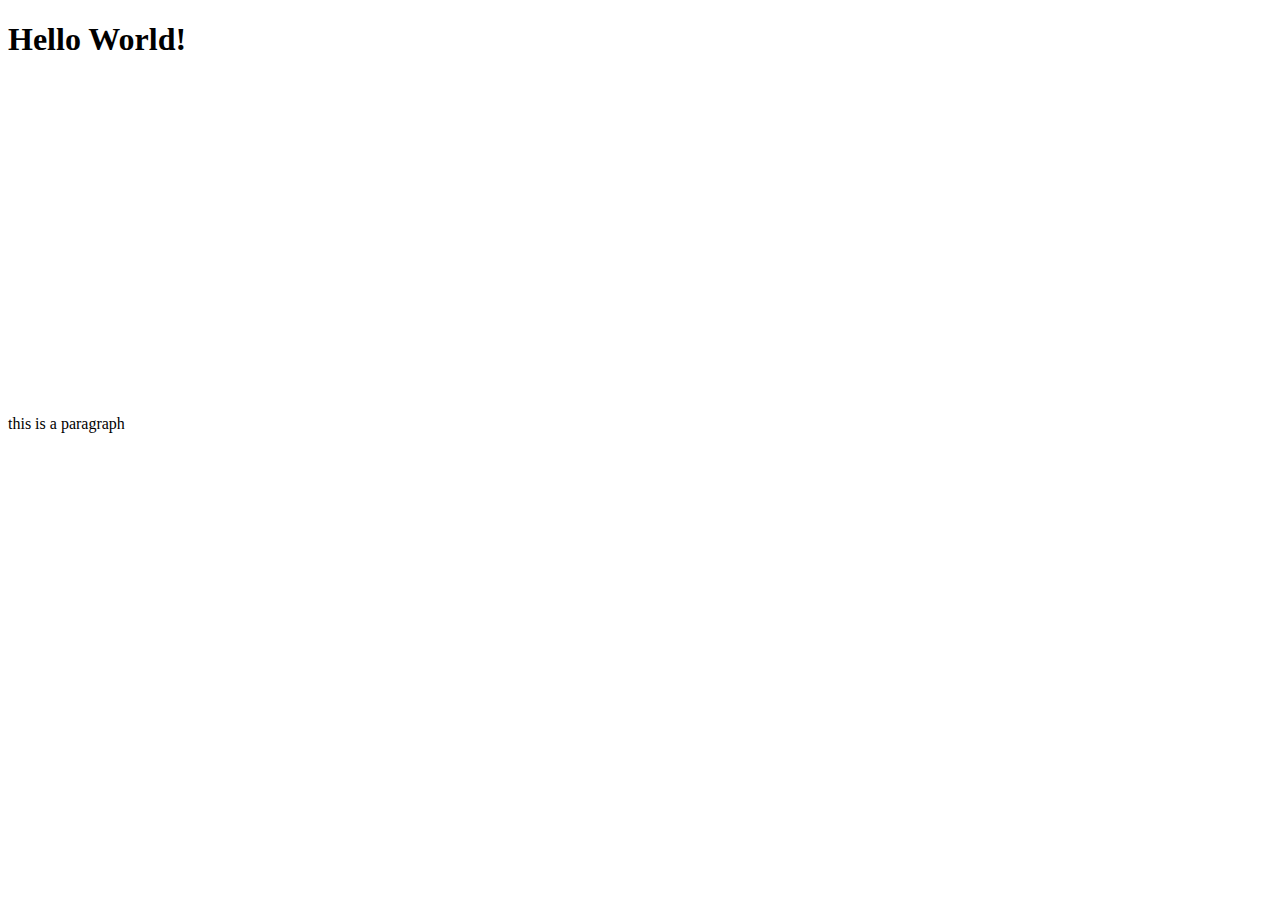
<file: Index.html>
<!DOCTYPE html>
<html>
<head>
     <title>Info 101</title>
</head>

<body>
<h1>Hello World!</h1>
<iframe width="560" height="315" src="https://www.youtube.com/embed/qVSy4O3k3u4" 
frameborder="0" gesture="media" allow="encrypted-media" allowfullscreen></iframe>

<iframe width="560" height="315" src="https://maps.google.com/maps?f=q&source=s_q&hl=en&geocode=&q=software+ companies&aq=0&oq=software&sll=47.670993,-122.344752&sspn=0.263556,0.676346& ie=UTF8&hq=software+companies&hnear=&t=m&ll=47.670993,-122.344752&spn=0.263556,0.676346 &output=embed" frameborder="0" gesture="media" allow="encrypted-media" ></iframe>
<p>
this is a paragraph
</p>
</body> 
</html>
</file>
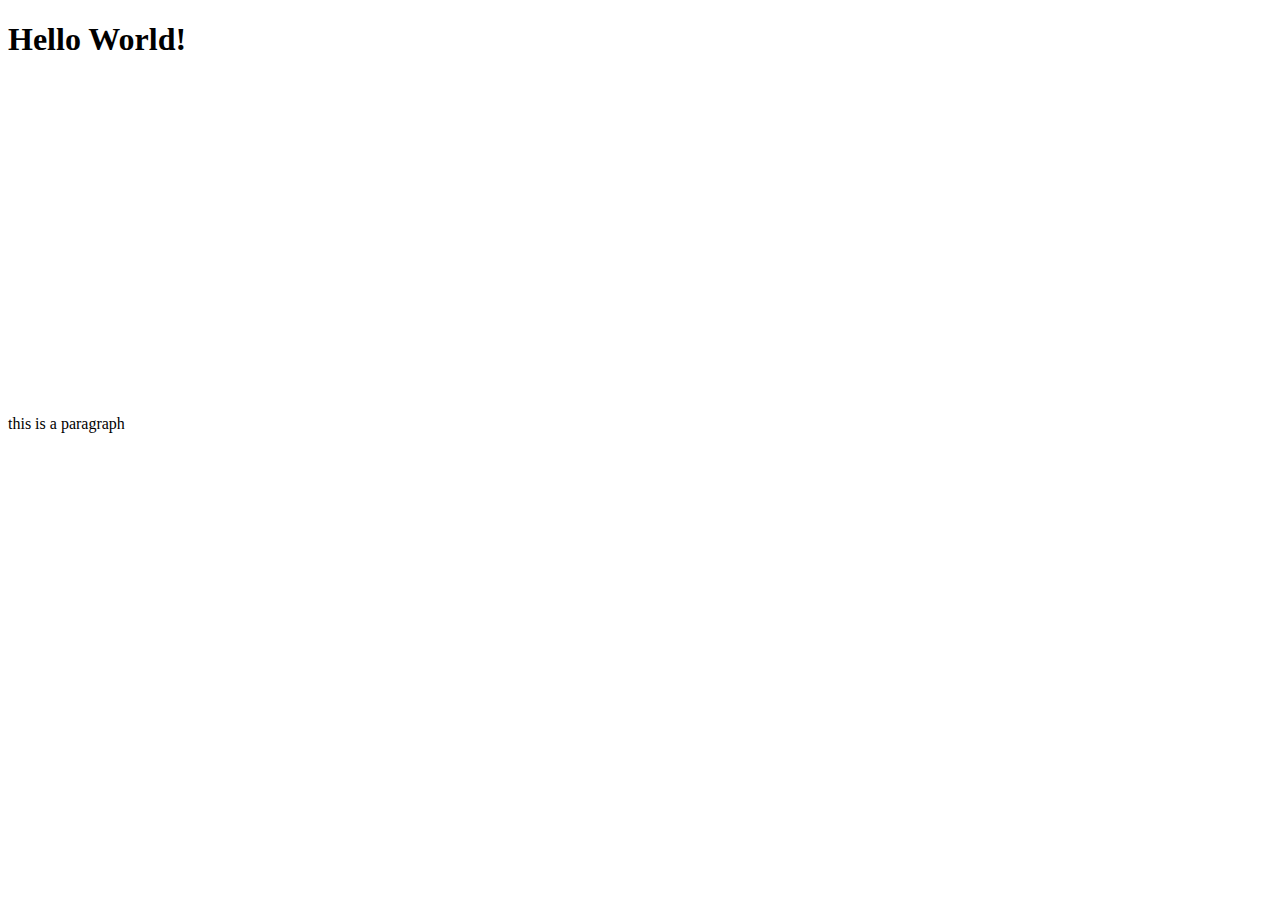
<file: embeddingOriginalWork.html>
<!DOCTYPE html>
<html>
<head>
     <title>Info 101</title>
</head>

<body>
<h1>Hello World!</h1>
<iframe width="560" height="315" src="https://www.youtube.com/embed/qVSy4O3k3u4" 
frameborder="0" gesture="media" allow="encrypted-media" allowfullscreen></iframe>

<iframe width="560" height="315" src="https://maps.google.com/maps?f=q&source=s_q&hl=en&geocode=&q=software+ companies&aq=0&oq=software&sll=47.670993,-122.344752&sspn=0.263556,0.676346& ie=UTF8&hq=software+companies&hnear=&t=m&ll=47.670993,-122.344752&spn=0.263556,0.676346 &output=embed" frameborder="0" gesture="media" allow="encrypted-media" ></iframe>
<p>
this is a paragraph
</p>
</body> 
</html>
</file>
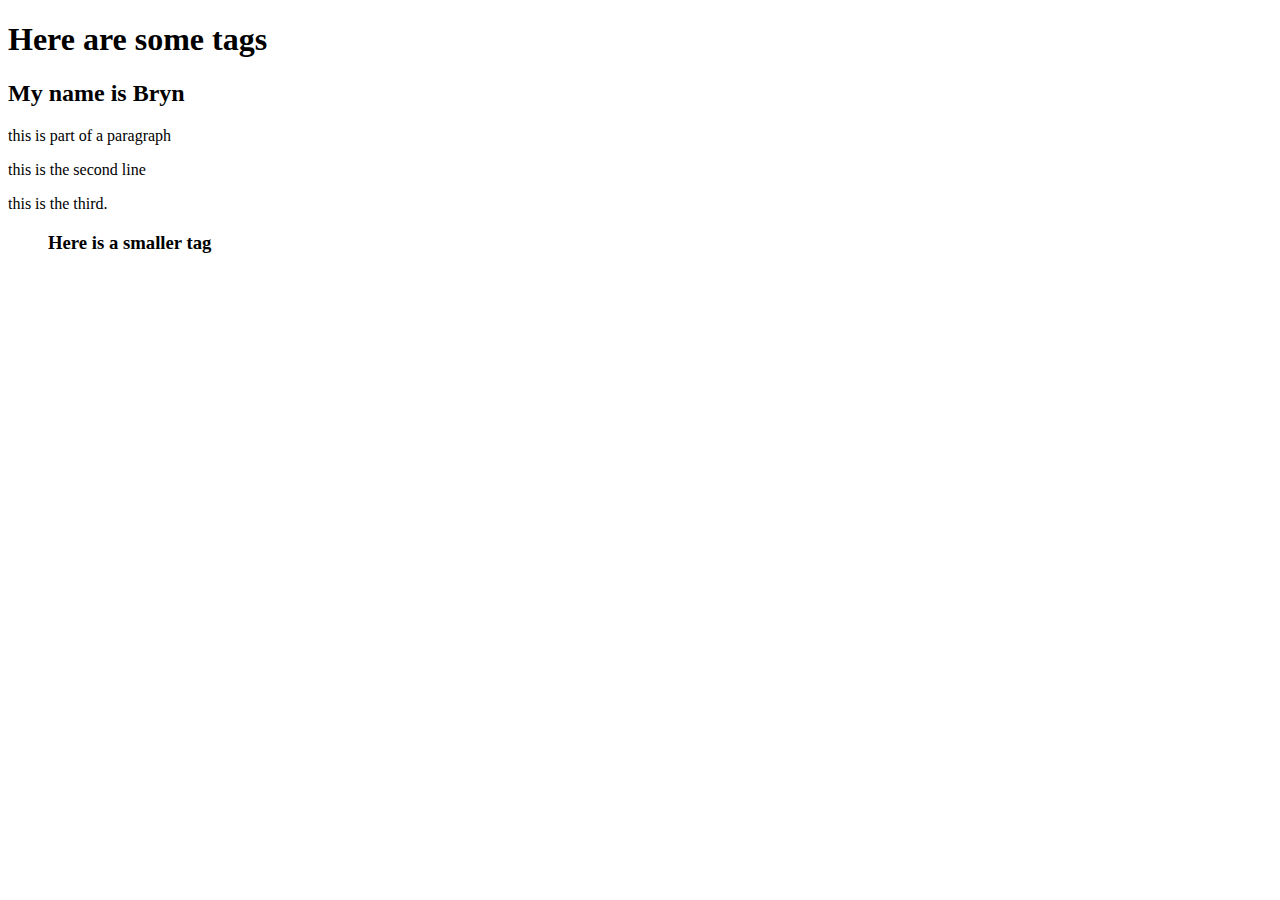
<file: tags.html>
<!DOCTYPE html>
<html>
   <head>
	   <title>Bryn's Website</title>	
   </head>
   <body>
		<h1>Here are some tags</h1>
		<h2>My name is Bryn</h2>
		<p>this is part of a paragraph</p>
		<p>this is the second line</p>
		<p>this is the third.</p>
	<ul>
		<h3>Here is a smaller tag</h3>
		
   </body>
 </html>
</file>
